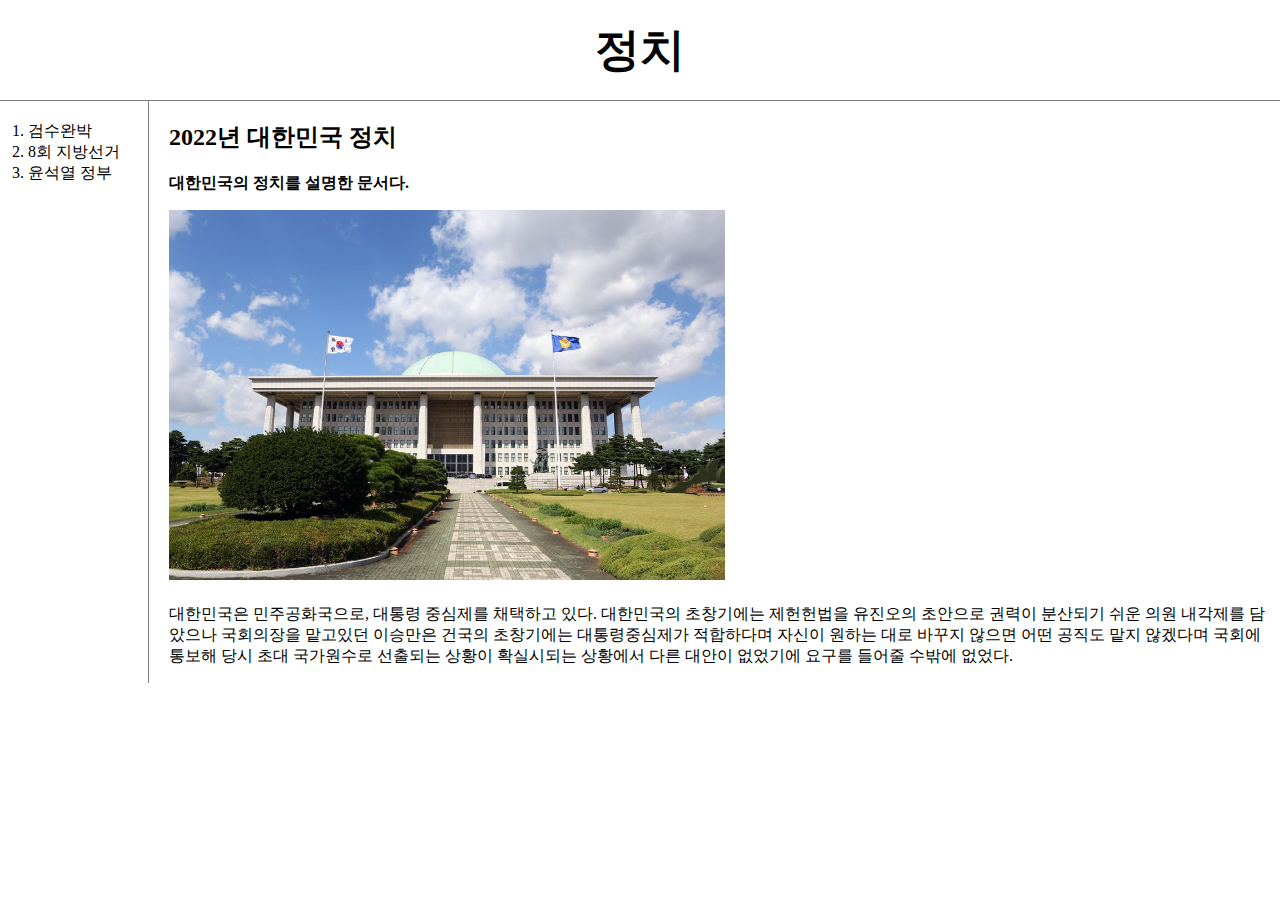
<file: index.html>
<!doctype html>
<html>
<head>
  <title>Korea Politics</title>
  <meta charset="utf-8">
  <link rel="stylesheet" href="style.css"
</head>
<body>
  <h1><a href="index.html">정치</a></h1>
  <div id="grid">
    <ol>
      <li><a href="1.html">검수완박</a></li>
      <li><a href="2.html">8회 지방선거</a></li>
      <li><a href="3.html">윤석열 정부</a></li>
    </ol>
    <div id="article">
      <h2>2022년 대한민국 정치</h2>
      <p>
        <strong>대한민국의 정치를 설명한 문서다.</strong></p>
        <img src="politic.jpg" width="50%">
        <p style="margin-top:20px;">대한민국은 민주공화국으로, 대통령 중심제를 채택하고 있다. 대한민국의 초창기에는 제헌헌법을 유진오의 초안으로 권력이 분산되기 쉬운 의원 내각제를 담았으나 국회의장을 맡고있던 이승만은 건국의 초창기에는 대통령중심제가 적합하다며 자신이 원하는 대로 바꾸지 않으면 어떤 공직도 맡지 않겠다며 국회에 통보해 당시 초대 국가원수로 선출되는 상황이 확실시되는 상황에서 다른 대안이 없었기에 요구를 들어줄 수밖에 없었다.
      </p>
    </div>
  </div>
  </body>
</html>
</file>
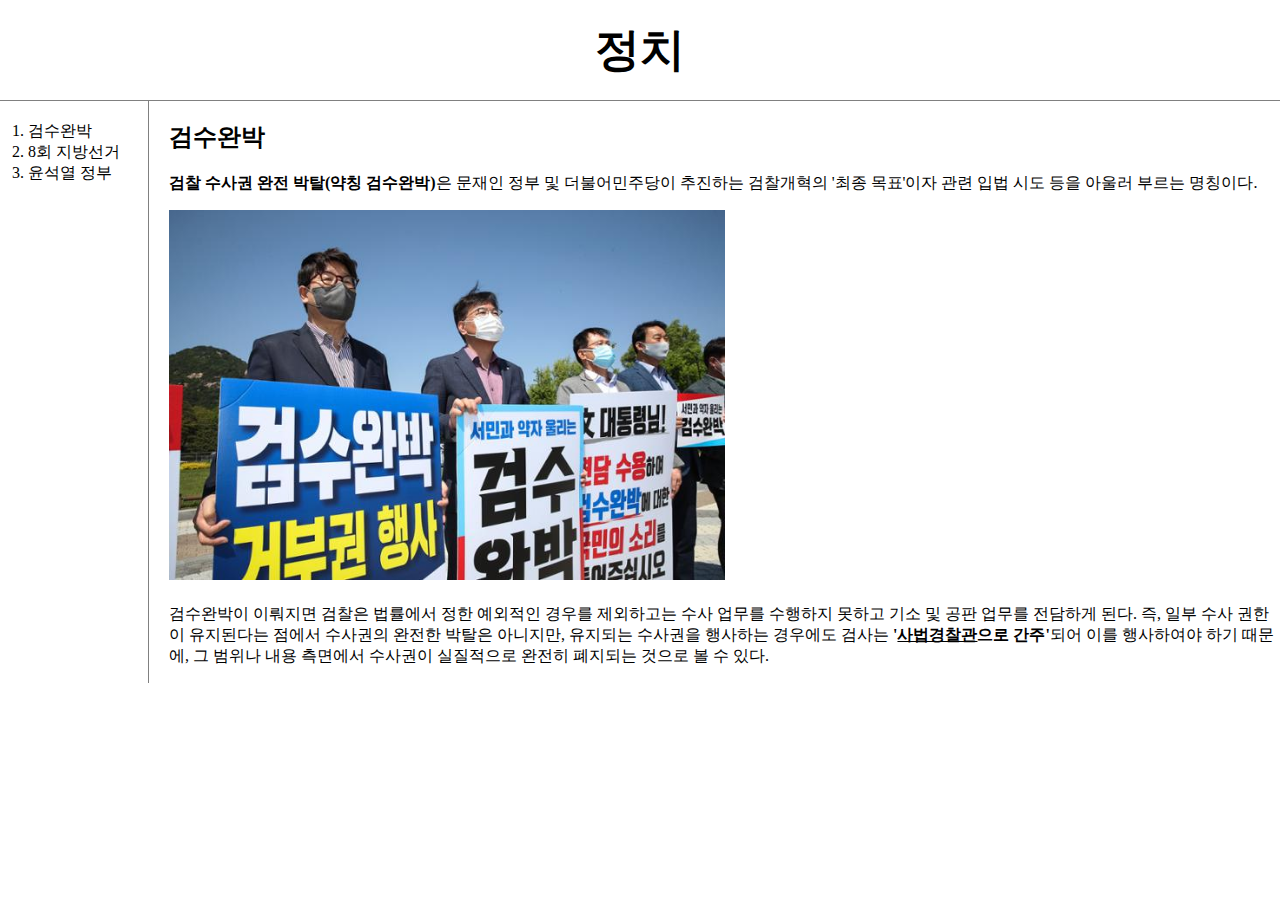
<file: 1.html>
<!doctype html>
<html>
<head>
  <title>Korea Politics<</title>
  <meta charset="utf-8">
  <link rel="stylesheet" href="style.css"
</head>
<body>
  <h1><a href="index.html">정치</a></h1>
  <div id="grid">
<ol>
  <li><a href="1.html">검수완박</a></li>
  <li><a href="2.html">8회 지방선거</a></li>
  <li><a href="3.html">윤석열 정부</a></li>
</ol>
<div id="article">
<h2>검수완박</h2>
<p><strong><a href="https://namu.wiki/w/%EA%B2%80%EC%B0%B0%20%EC%88%98%EC%82%AC%EA%B6%8C%20%EC%99%84%EC%A0%84%20%EB%B0%95%ED%83%88?from=%EA%B2%80%EC%88%98%EC%99%84%EB%B0%95" target="_blank" title="검수완박">검찰 수사권 완전 박탈(약칭 검수완박)</a></strong>은 문재인 정부 및 더불어민주당이 추진하는 검찰개혁의 '최종 목표'이자 관련 입법 시도 등을 아울러 부르는 명칭이다.</p>
<img src="rtdq.jpg" width="50%">
<p style="margin-top:20px;">검수완박이 이뤄지면 검찰은 법률에서 정한 예외적인 경우를 제외하고는 수사 업무를 수행하지 못하고 기소 및 공판 업무를 전담하게 된다. 즉, 일부 수사 권한이 유지된다는 점에서 수사권의 완전한 박탈은 아니지만, 유지되는 수사권을 행사하는 경우에도 검사는 <strong>'<u>사법경찰관</u>으로 간주'</strong>되어 이를 행사하여야 하기 때문에, 그 범위나 내용 측면에서 수사권이 실질적으로 완전히 폐지되는 것으로 볼 수 있다.</p>
</div>
</div>
</body>
</html>
</file>
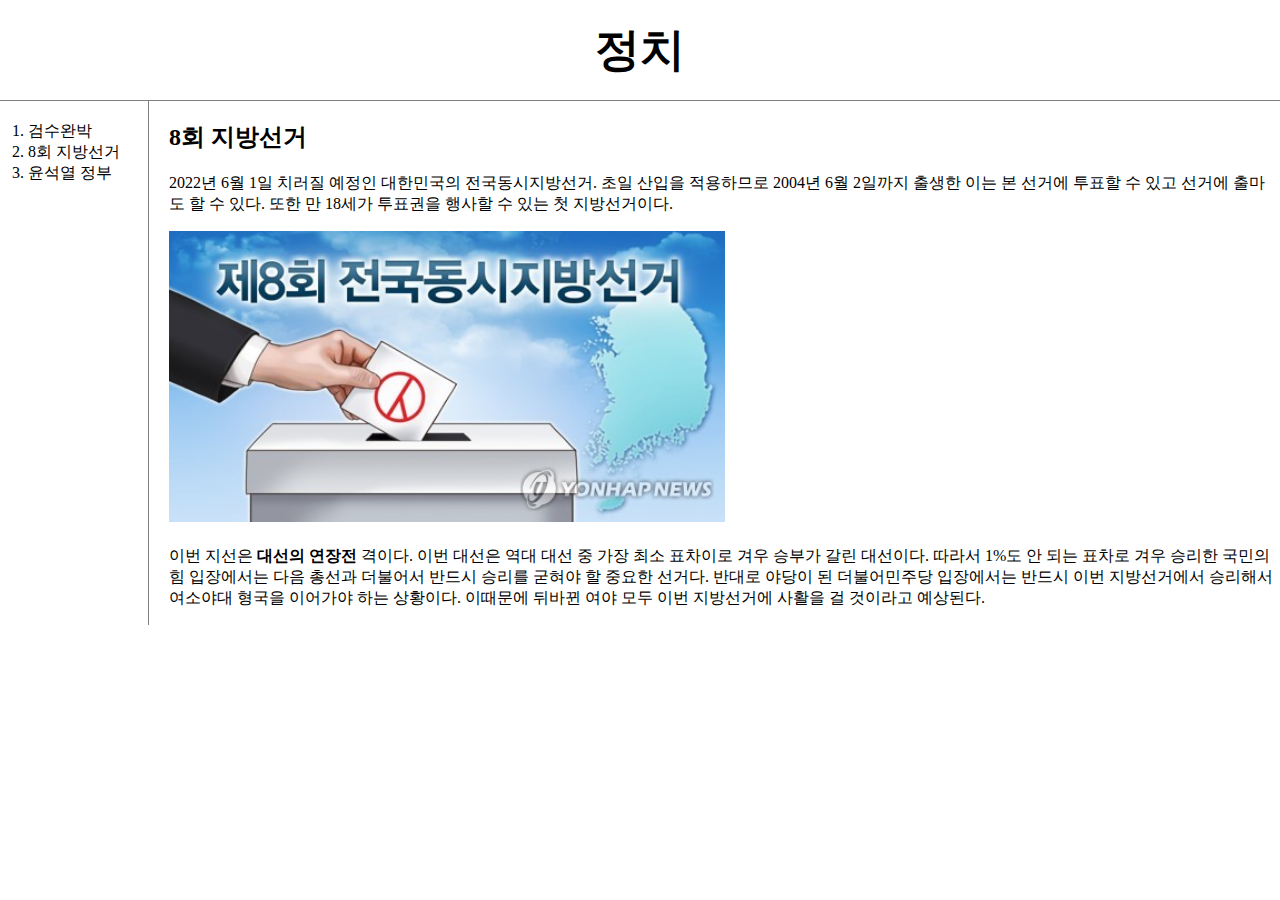
<file: 2.html>
<!doctype html>
<html>
<head>
  <title>Korea Politics<</title>
  <meta charset="utf-8">
  <link rel="stylesheet" href="style.css"
</head>
<body>
  <h1><a href="index.html">정치</a></h1>
  <div id="grid">
<ol>
  <li><a href="1.html">검수완박</a></li>
  <li><a href="2.html">8회 지방선거</a></li>
  <li><a href="3.html">윤석열 정부</a></li>
</ol>
<div id="article">
<h2>8회 지방선거</h2>
<p><a href="https://namu.wiki/w/%EC%A0%9C8%ED%9A%8C%20%EC%A0%84%EA%B5%AD%EB%8F%99%EC%8B%9C%EC%A7%80%EB%B0%A9%EC%84%A0%EA%B1%B0?from=8%ED%9A%8C%20%EC%A7%80%EC%84%A0" target="_blank" title="8회지선">2022년 6월 1일 치러질 예정인 대한민국의 전국동시지방선거.</a> 초일 산입을 적용하므로 2004년 6월 2일까지 출생한 이는 본 선거에 투표할 수 있고 선거에 출마도 할 수 있다. 또한 만 18세가 투표권을 행사할 수 있는 첫 지방선거이다.</p>
<img src="8thelect.jpg" width="50%">
</p><p style="margin-top:20px;">이번 지선은 <strong>대선의 연장전
</strong> 격이다. 이번 대선은 역대 대선 중 가장 최소 표차이로 겨우 승부가 갈린 대선이다. 따라서 1%도 안 되는 표차로 겨우 승리한 국민의힘 입장에서는 다음 총선과 더불어서 반드시 승리를 굳혀야 할 중요한 선거다. 반대로 야당이 된 더불어민주당 입장에서는 반드시 이번 지방선거에서 승리해서 여소야대 형국을 이어가야 하는 상황이다. 이때문에 뒤바뀐 여야 모두 이번 지방선거에 사활을 걸 것이라고 예상된다.</p>
</div>
</div>
</body>
</html>
</file>
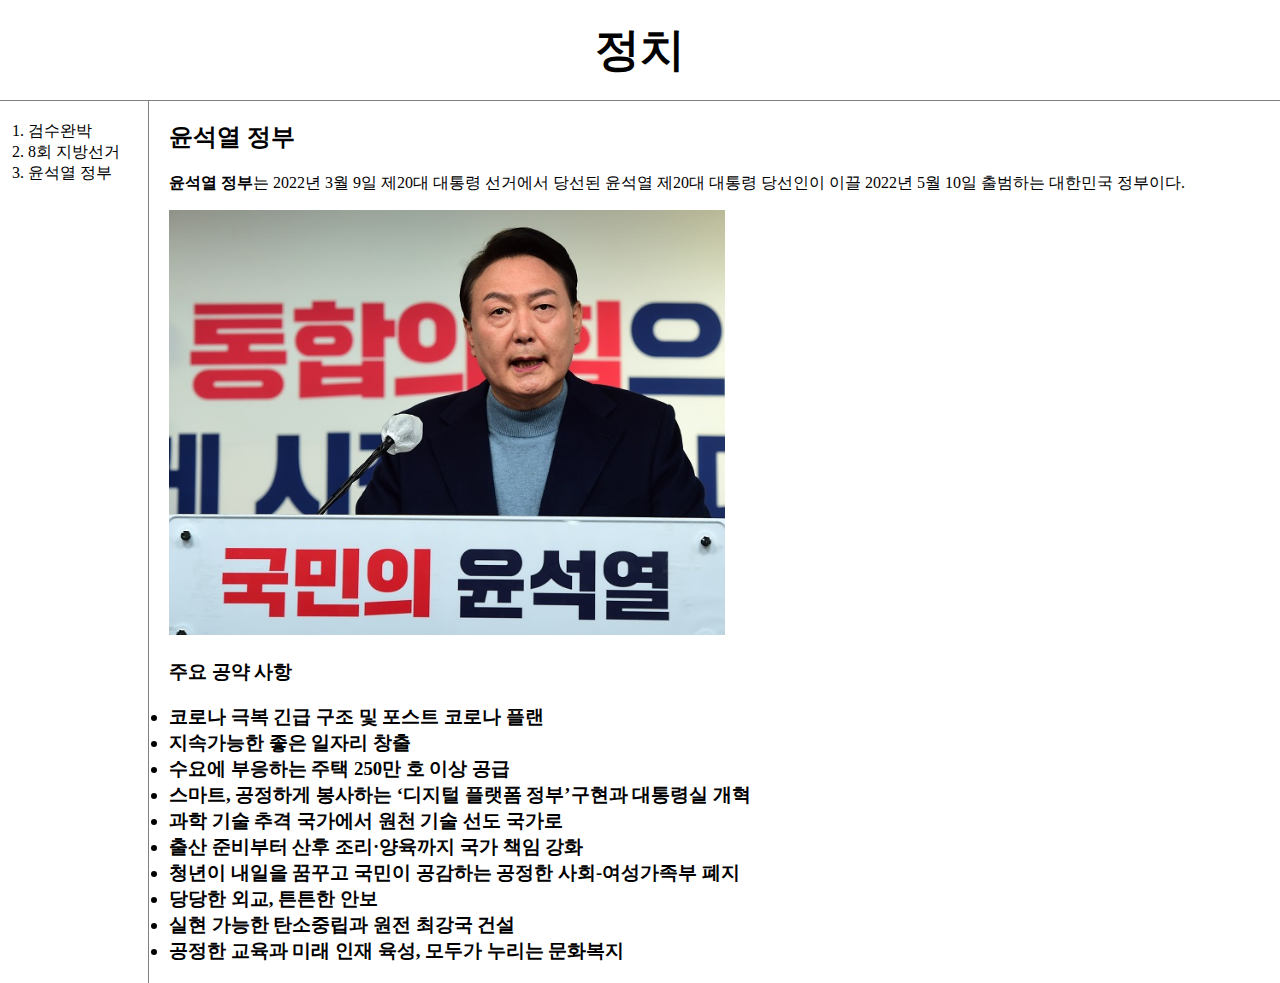
<file: 3.html>
<!doctype html>
<html>
<head>
  <title>Korea Politics</title>
  <meta charset="utf-8">
  <link rel="stylesheet" href="style.css"
</head>
<body>
  <h1><a href="index.html">정치</a></h1>
  <div id="grid">
<ol>
  <li><a href="1.html">검수완박</a></li>
  <li><a href="2.html">8회 지방선거</a></li>
  <li><a href="3.html">윤석열 정부</a></li>
</ol>
<div id="article">
<h2>윤석열 정부</h2>
<p><strong><a href="https://namu.wiki/w/%EC%9C%A4%EC%84%9D%EC%97%B4%20%EC%A0%95%EB%B6%80" target="_blank" title="윤석열 정부">윤석열 정부</a></strong>는 2022년 3월 9일 제20대 대통령 선거에서 당선된 윤석열 제20대 대통령 당선인이 이끌 2022년 5월 10일 출범하는 대한민국 정부이다.</p>
<img src="ysy.jpg" width="50%">
  <p style="margin-top:20px;"><h3>주요 공약 사항<h3>
    <li>코로나 극복 긴급 구조 및 포스트 코로나 플랜</li>
    <li>지속가능한 좋은 일자리 창출</li>
    <li>수요에 부응하는 주택 250만 호 이상 공급</li>
    <li>스마트, 공정하게 봉사하는 ‘디지털 플랫폼 정부’구현과 대통령실 개혁</li>
    <li>과학 기술 추격 국가에서 원천 기술 선도 국가로</li>
    <li>출산 준비부터 산후 조리·양육까지 국가 책임 강화</li>
    <li>청년이 내일을 꿈꾸고 국민이 공감하는 공정한 사회-여성가족부 폐지</li>
    <li>당당한 외교, 튼튼한 안보</li>
    <li>실현 가능한 탄소중립과 원전 최강국 건설</li>
    <li>공정한 교육과 미래 인재 육성, 모두가 누리는 문화복지
  </p>
 </div>
 </div>
</body>
</html>
</file>
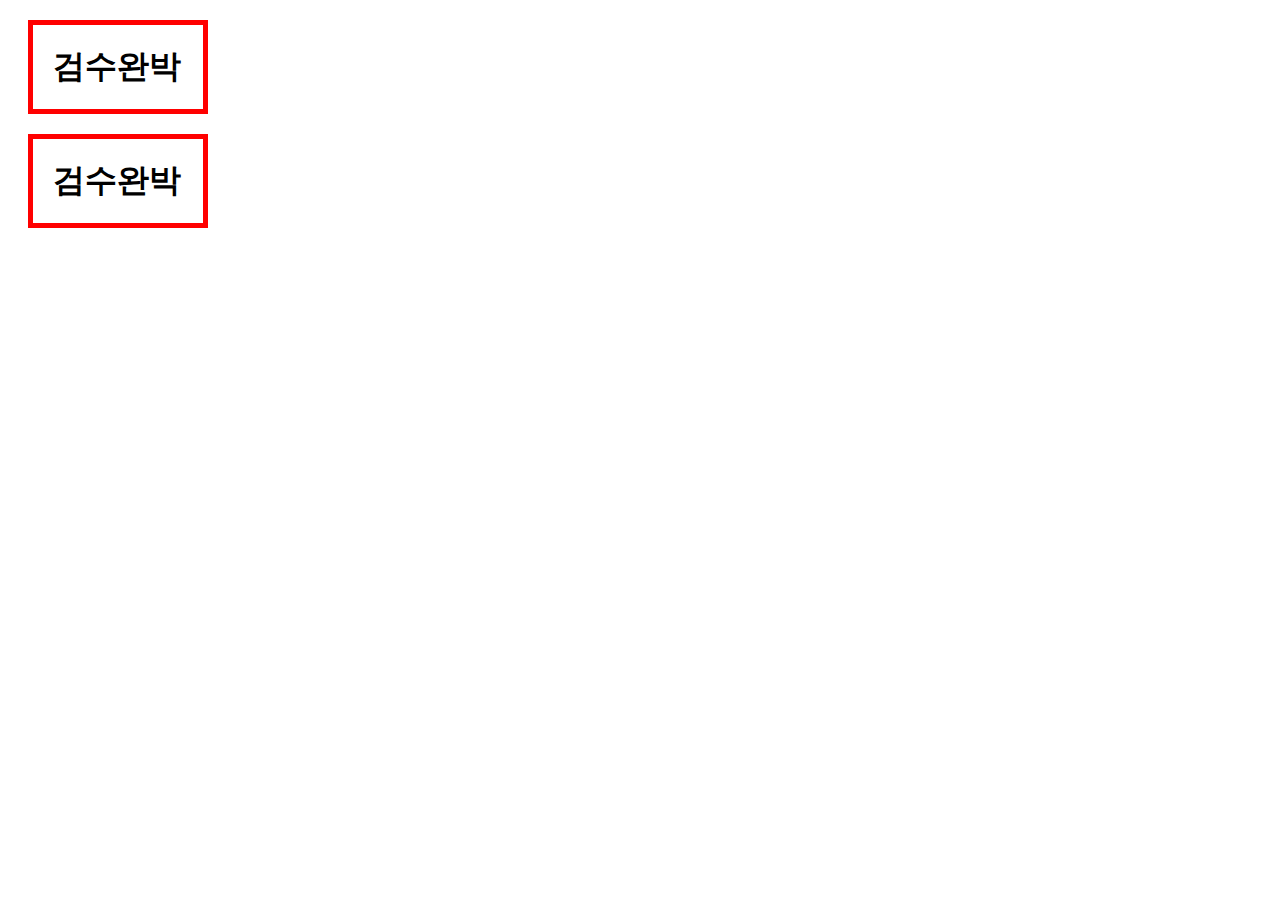
<file: box.html>
<!DOCTYPE html>
<html>
  <head>
    <meta charset="utf-8">
    <title></title>
    <style>
      h1{
        border:5px solid red;
        padding:20px;
        margin:20px;
        display:block;
        width:130px;
      }
    </style>
  </head>
  <body>
    <h1>검수완박</h1>
    <h1>검수완박</h1>
  </body>
</html>
</file>
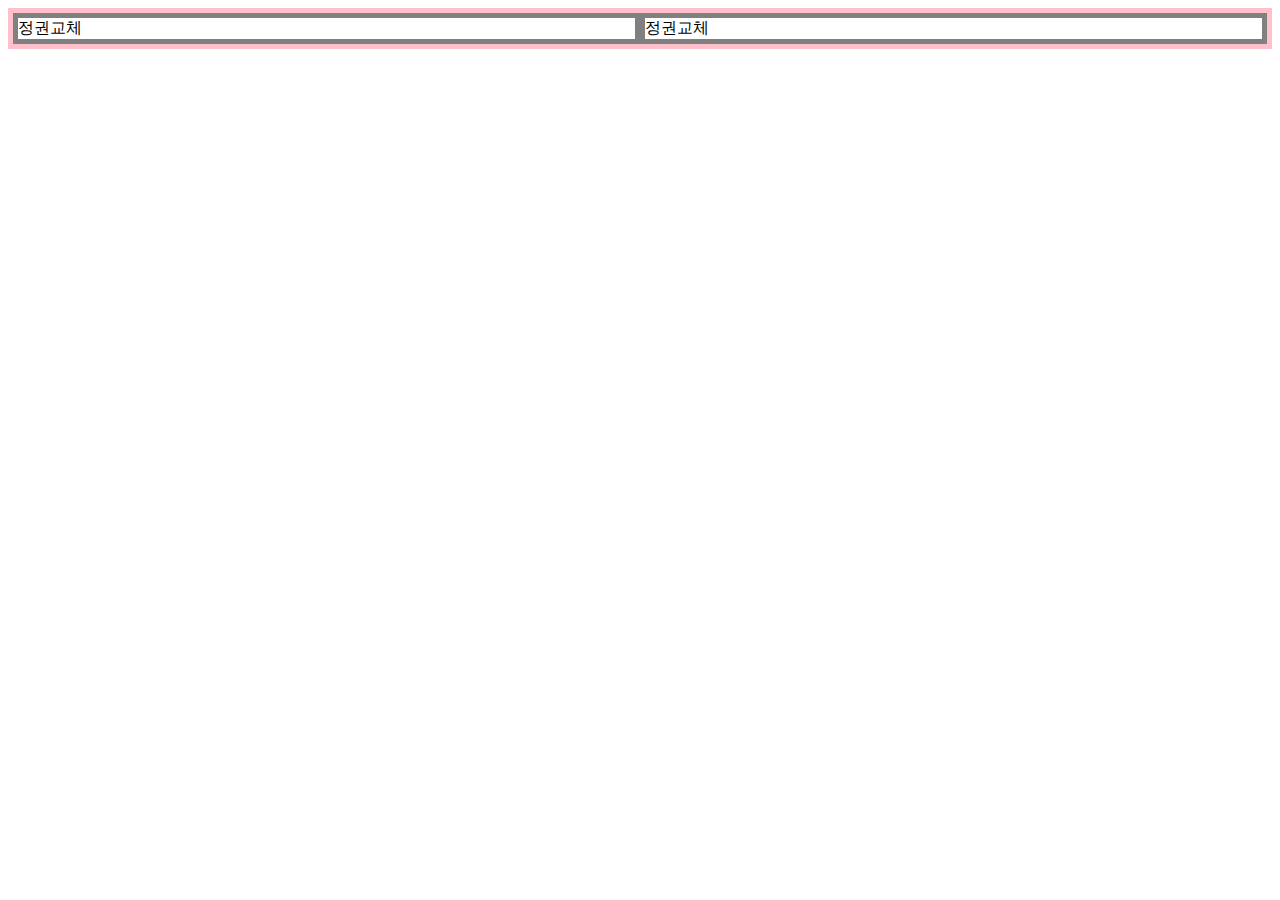
<file: grid.html>
<!DOCTYPE html>
<html>
  <head>
    <meta charset="utf-8">
    <title></title>
    <style>
      #grid{
        border:5px solid pink;
        display:grid;
        grid-template-columns: 1fr 1fr;
      }
      div{
        border:5px solid gray;
      }
    </style>
  </head>
  <body>
    <div id="grid">
      <div>정권교체</div>
      <div>정권교체</div>
    </div>
  </body>
</html>
</file>
<file: style.css>
body{
  margin:0;
}
a {
  color:black;
  text-decoration: none;
}
h1 {
  font-size:45px;
  text-align: center;
  border-bottom:1px solid gray;
  margin:0;
  padding:20px;
}
ol{ /*목차*/
  border-right:1px solid gray;
  width:100px;
  margin:0;
  padding:20px;
}
#grid{
  display: grid;
  grid-template-columns: 140px 1fr;
}
#grid ol{
  padding-left:28px;
}
#grid #article{
  padding-left:29px;
}
@media(max-width:700px){
  #grid{
    display: block;
  }
  ol{
    border-right:none;
  }
  h1 {
    border-bottom:none;
  }
}
</file>
